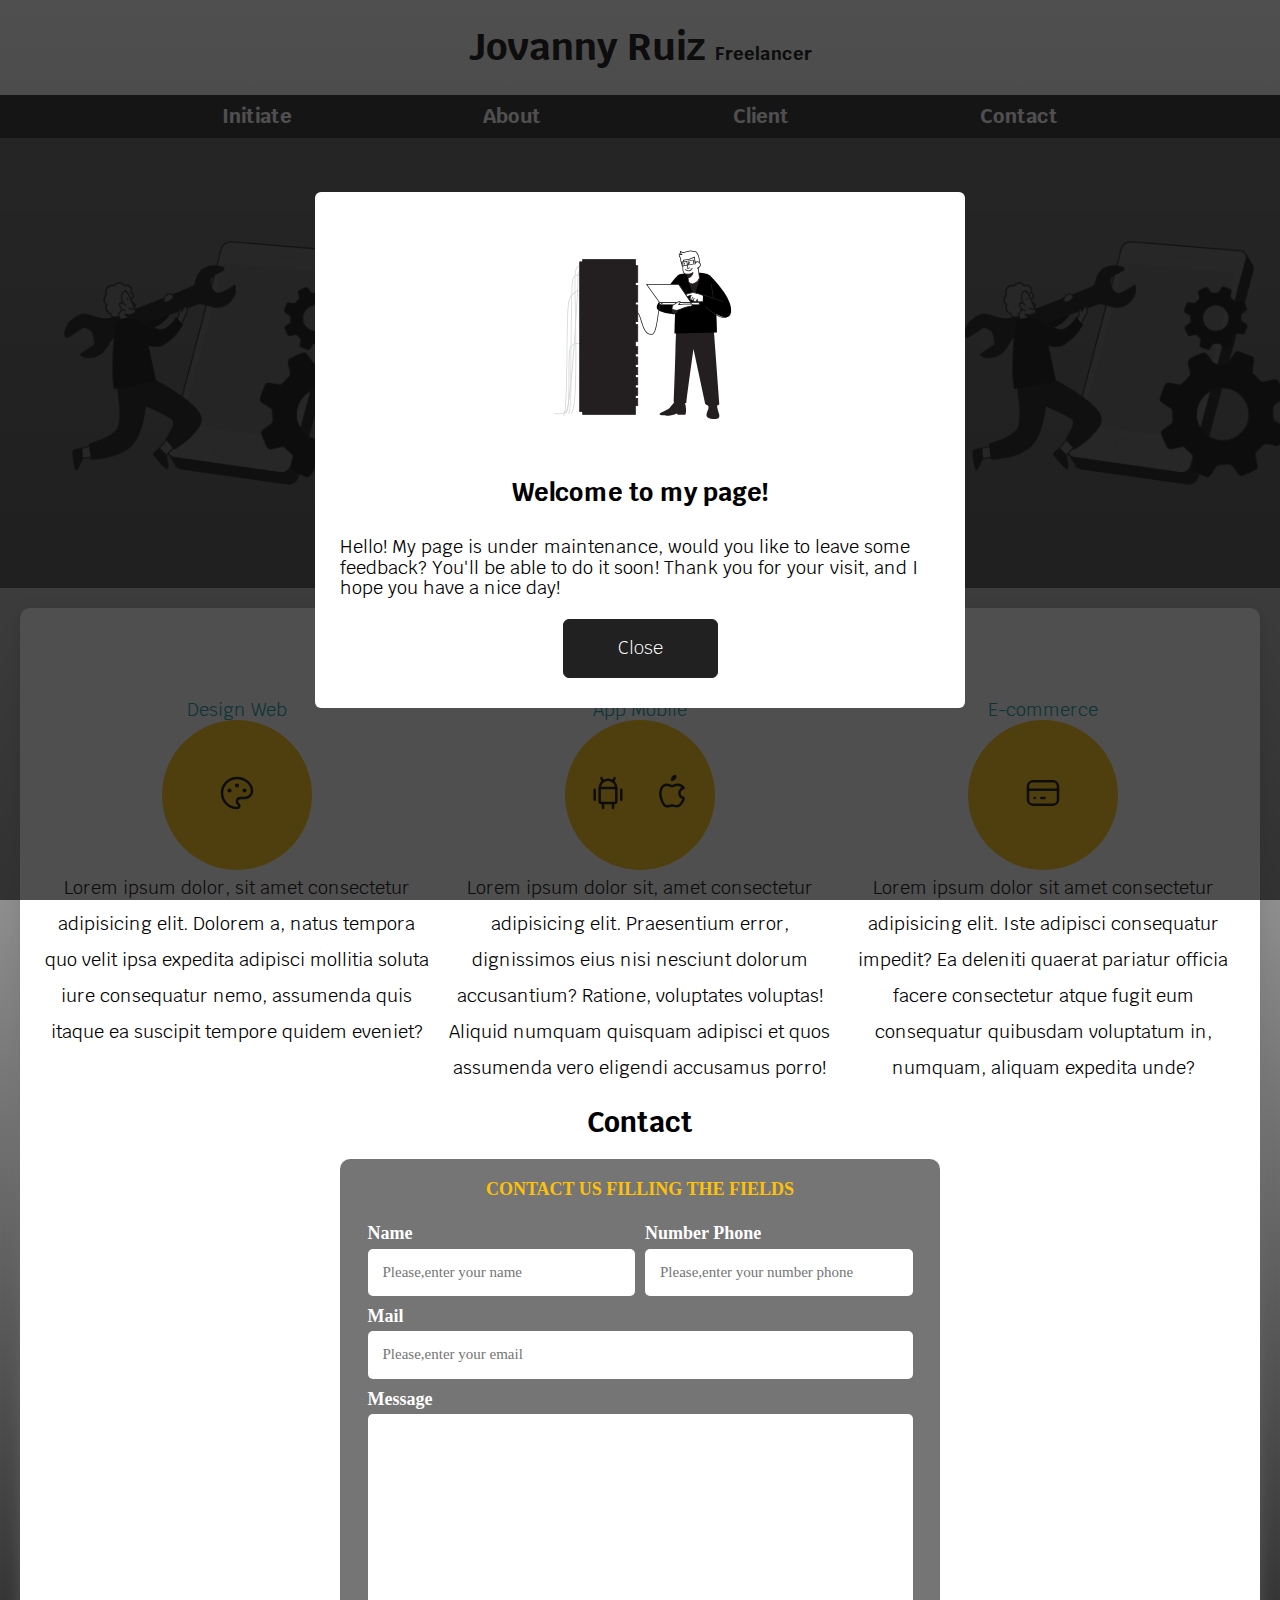
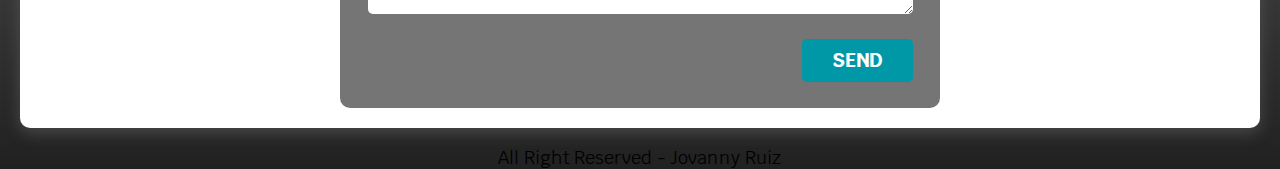
<file: index.html>
<!DOCTYPE html>
<html lang="en">
    <head>
        <meta charset="UTF-8">
        <meta name="description" content="Page of freelancer, this is my firts test programming with 3 languages">
        <meta name="robots" content="">
        <meta name="viewport" content="width=device-width,initial-scale=1.0">
        <title>Freelancer</title>
        <link rel="stylesheet" href="./normalize.css">
        <link rel="preload" href="./index.css" as="style">
        <link rel="stylesheet" href="./index.css">
        <link href="https://fonts.googleapis.com/css2?family=Krub:wght@400;700&display=swap" rel="stylesheet">
        <link rel="icon" type="image/x-icon" href="./img/icons8-desarrollador-16.png"/>
    </head>
    <body>
        <header>
            <h1 class="title-page">Jovanny Ruiz <span>Freelancer</span> </h1>
        </header>
        <section class="container-nav">

            <nav class="nav-main container">
                <a id="button-initiate" href="#">Initiate</a>
                <a id="button-about" href="./us.html">About</a>
                <a id="button-client" href="#">Client</a>
                <a id="button-contact" href="#">Contact</a>
            </nav>

        </section>

        <section class="container-hero ">
            <section class="contain-hero">
                <h2>Design and Development Web</h2>

                <div class="container-ubication">
                        <svg xmlns="http://www.w3.org/2000/svg" class="icon icon-tabler icon-tabler-map-pin" width="88" height="88" viewBox="0 0 24 24" stroke-width="1.5" stroke="#ffc107" fill="none" stroke-linecap="round" stroke-linejoin="round">
                            <path stroke="none" d="M0 0h24v24H0z" fill="none"/>
                            <circle cx="12" cy="11" r="3" />
                            <path d="M17.657 16.657l-4.243 4.243a2 2 0 0 1 -2.827 0l-4.244 -4.243a8 8 0 1 1 11.314 0z" />
                        </svg>
                    <p>Medellin,Colombia</p>
                </div>
                
                    <a class="button" id="contact-first" href="#">Contact</a>
    
            </section> <!--contain hero-->
        </section> <!--container hero-->

        <main class="container shadow">
    
            <h2>My Services</h2>
            
            <div class="services">
        
                <section class="service">
                    <a href=""><h3>Design Web</h3></a>

                    <div class="icons">
                        <a>
                            <svg xmlns="http://www.w3.org/2000/svg" class="icon icon-tabler icon-tabler-palette" width="40" height="40" viewBox="0 0 24 24" stroke-width="1.5" stroke="#000000" fill="none" stroke-linecap="round" stroke-linejoin="round">
                                <path stroke="none" d="M0 0h24v24H0z" fill="none"/>
                                <path d="M12 21a9 9 0 1 1 0 -18a9 8 0 0 1 9 8a4.5 4 0 0 1 -4.5 4h-2.5a2 2 0 0 0 -1 3.75a1.3 1.3 0 0 1 -1 2.25" />
                                <circle cx="7.5" cy="10.5" r=".5" fill="currentColor" />
                                <circle cx="12" cy="7.5" r=".5" fill="currentColor" />
                                <circle cx="16.5" cy="10.5" r=".5" fill="currentColor" />
                            </svg>
                        </a>
                    </div>
            
                    <p>Lorem ipsum dolor, sit amet consectetur adipisicing elit. Dolorem a, natus tempora quo velit ipsa expedita adipisci mollitia soluta iure consequatur nemo, assumenda quis itaque ea suscipit tempore quidem eveniet?</p>
                </section>
        
                <section class="service">
                    <a href=""><h3>App Mobile</h3></a>

                    <div class="icons">
                        <a>
                            <svg xmlns="http://www.w3.org/2000/svg" class="icon icon-tabler icon-tabler-brand-android" width="40" height="40" viewBox="0 0 24 24" stroke-width="1.5" stroke="#000000" fill="none" stroke-linecap="round" stroke-linejoin="round">
                                <path stroke="none" d="M0 0h24v24H0z" fill="none"/>
                                <line x1="4" y1="10" x2="4" y2="16" />
                                <line x1="20" y1="10" x2="20" y2="16" />
                                <path d="M7 9h10v8a1 1 0 0 1 -1 1h-8a1 1 0 0 1 -1 -1v-8a5 5 0 0 1 10 0" />
                                <line x1="8" y1="3" x2="9" y2="5" />
                                <line x1="16" y1="3" x2="15" y2="5" />
                                <line x1="9" y1="18" x2="9" y2="21" />
                                <line x1="15" y1="18" x2="15" y2="21" />
                            </svg>
                        </a>
    
                        <a>
                            <svg xmlns="http://www.w3.org/2000/svg" class="icon icon-tabler icon-tabler-brand-apple" width="40" height="40" viewBox="0 0 24 24" stroke-width="1.5" stroke="#000000" fill="none" stroke-linecap="round" stroke-linejoin="round">
                                <path stroke="none" d="M0 0h24v24H0z" fill="none"/>
                                <path d="M9 7c-3 0 -4 3 -4 5.5c0 3 2 7.5 4 7.5c1.088 -.046 1.679 -.5 3 -.5c1.312 0 1.5 .5 3 .5s4 -3 4 -5c-.028 -.01 -2.472 -.403 -2.5 -3c-.019 -2.17 2.416 -2.954 2.5 -3c-1.023 -1.492 -2.951 -1.963 -3.5 -2c-1.433 -.111 -2.83 1 -3.5 1c-.68 0 -1.9 -1 -3 -1z" />
                                <path d="M12 4a2 2 0 0 0 2 -2a2 2 0 0 0 -2 2" />
                            </svg>
                        </a>
                    </div>
            
                    <p>Lorem ipsum dolor sit, amet consectetur adipisicing elit. Praesentium error, dignissimos eius nisi nesciunt dolorum accusantium? Ratione, voluptates voluptas! Aliquid numquam quisquam adipisci et quos assumenda vero eligendi accusamus porro!</p>
                </section>
                <section class="service">
                    <a href=""><h3>E-commerce</h3></a>

                    <div class="icons">
                        <a>
                            <svg xmlns="http://www.w3.org/2000/svg" class="icon icon-tabler icon-tabler-credit-card" width="40" height="40" viewBox="0 0 24 24" stroke-width="1.5" stroke="#000000" fill="none" stroke-linecap="round" stroke-linejoin="round">
                                <path stroke="none" d="M0 0h24v24H0z" fill="none"/>
                                <rect x="3" y="5" width="18" height="14" rx="3" />
                                <line x1="3" y1="10" x2="21" y2="10" />
                                <line x1="7" y1="15" x2="7.01" y2="15" />
                                <line x1="11" y1="15" x2="13" y2="15" />
                            </svg>
                        </a>
                    </div>
            
                    <p>Lorem ipsum dolor sit amet consectetur adipisicing elit. Iste adipisci consequatur impedit? Ea deleniti quaerat pariatur officia facere consectetur atque fugit eum consequatur quibusdam voluptatum in, numquam, aliquam expedita unde?</p>
                </section>

            </div> <!--.services-->

            <section>
                <h2>Contact</h2>
    
                <form class="form">
                    <fieldset>
                        <legend>Contact us filling the fields</legend>
    
                        <div class="container-fields">
                            <div class="field">
                                <label>Name</label>
                                <input type="text" autocomplete="name" placeholder="Please,enter your name" class="input-text">
                            </div>                
            
                            <div class="field">
                                <label>Number Phone</label>
                                <input type="number" autocomplete="tel" placeholder="Please,enter your number phone" class="input-text">
                            </div>
            
                            <div class="field">
                                <label>Mail</label>
                                <input type="email" autocomplete="email" placeholder="Please,enter your email" class="input-text">
                            </div>
            
                            <div class="field">
                                <label>Message</label>
                                <textarea class="input-text"></textarea>
                            </div>
                        </div> <!--.container-fields--> 
        
                        <div class="align-right flex">
                            <input type="submit" value="Send" class="w-sm-100 button" id="btns-form-send">
                        </div>
                    </fieldset>
                </form>
            </section>

            <section class="modal modal__show" id="modal">
                <div class="modal__container">
                    <img src="img/Data maintenance_Flatline.svg" class="modal__img" alt="https://www.manypixels.co/gallery">
                    <h2 class="modal__title">Welcome to my page!</h2>
                    <p class="modal__paragraph">Hello! My page is under maintenance, would you like to leave some feedback? You'll be able to do it soon! Thank you for your visit, and I hope you have a nice day!</p>
                    <a href="#" class="modal__close" id="btns__close">Close</a>
                </div>
            </section>
        </main>
    
        <footer>
            <p>All Right Reserved - Jovanny Ruiz</p>
        </footer>
    </body>
    <script src="./index.js"></script>
</html>
</file>
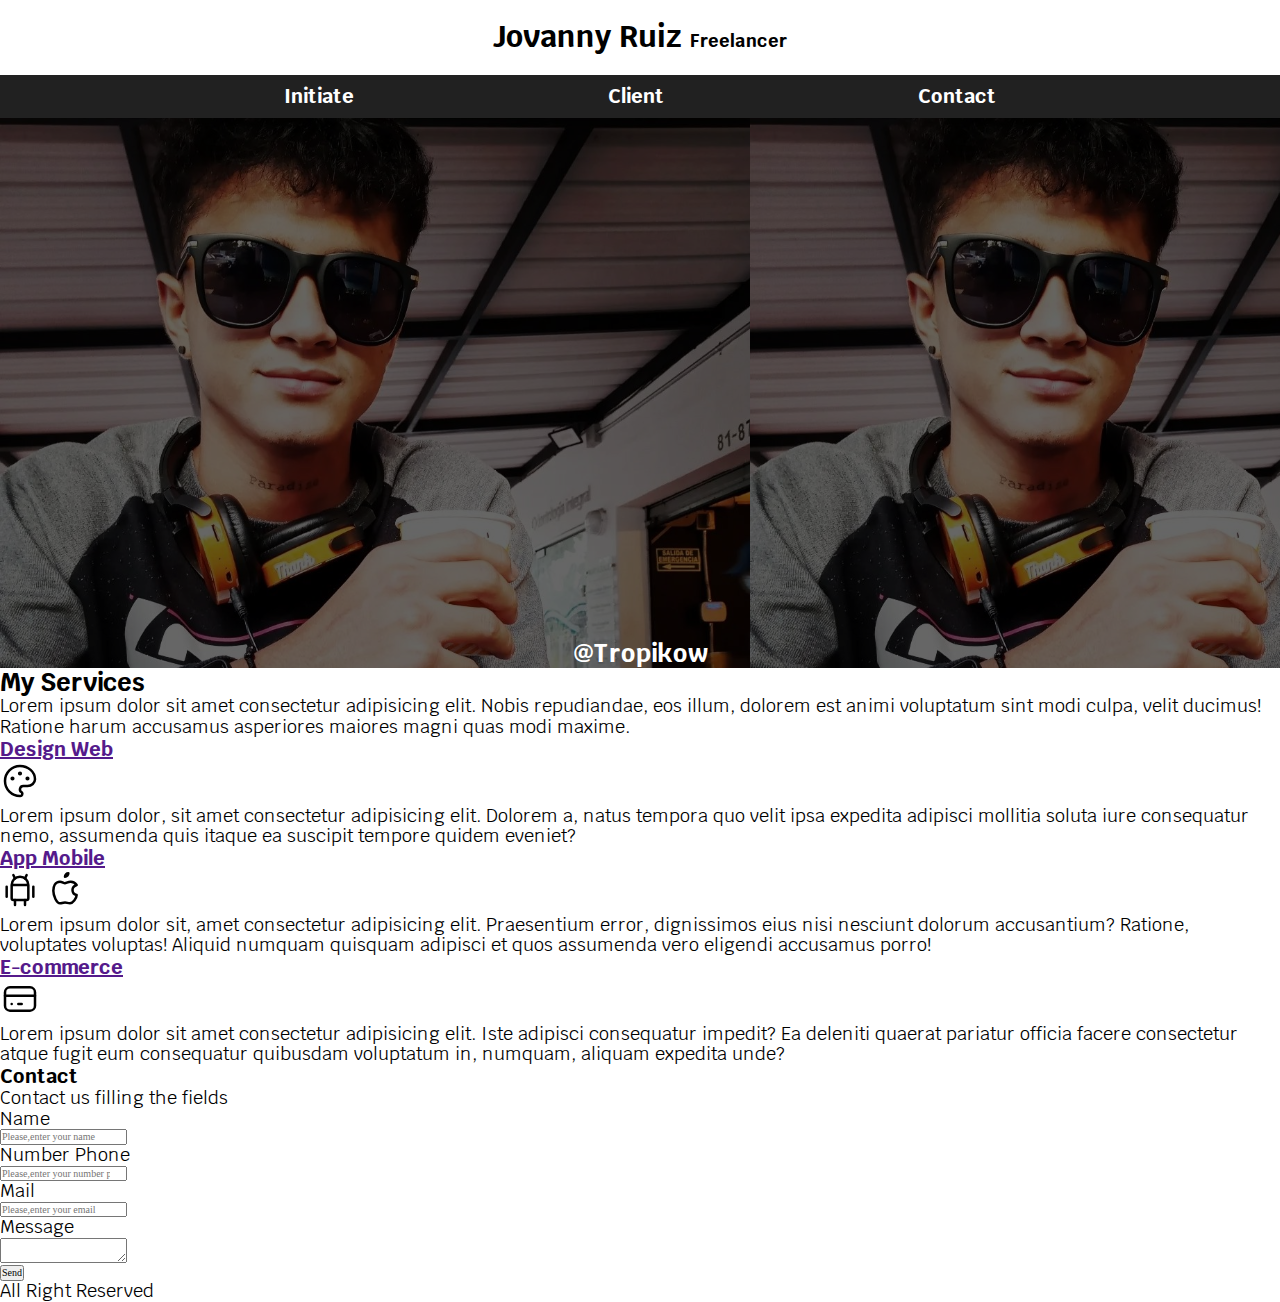
<file: us.html>
<!DOCTYPE html>
<html lang="en">
    <head>
        <meta charset="UTF-8">
        <meta name="description" content="Page of freelancer, this is my firts test programming with 3 languages">
        <meta name="robots" content="">
        <meta name="viewport" content="width=device-width,initial-scale=1.0">
        <title>Us</title>
        <link rel="stylesheet" href="./normalize.css">
        <link rel="preload" href="./us.css" as="style">
        <link rel="stylesheet" href="./us.css">
        <link href="https://fonts.googleapis.com/css2?family=Krub:wght@400;700&display=swap" rel="stylesheet">
        <link rel="icon" type="image/x-icon" href="./img/icons8-desarrollador-16.png"/>
    </head>
    <body>
        <header>
            <h1 class="title-page">Jovanny Ruiz <span>Freelancer</span> </h1>
        </header>
        <section class="container-nav">

            <nav class="nav-main container">
                <a id="button-initiate" href="./index.html">Initiate</a>
                <a id="button-client" href="#">Client</a>
                <a id="button-contact" href="#">Contact</a>
            </nav>

        </section>
        <main>
            <section class="container-hero">
                <section class="contain-hero">
                    <h2>@Tropikow</h2>
                </section>
            </section>
    
            <section>
                <h2>My Services</h2>
    
                <p>Lorem ipsum dolor sit amet consectetur adipisicing elit. Nobis repudiandae, eos illum, dolorem est animi voluptatum sint modi culpa, velit ducimus! Ratione harum accusamus asperiores maiores magni quas modi maxime.</p>
            </section>
    
            <section>
                <a href=""><h3>Design Web</h3></a>

                <a>
                    <svg xmlns="http://www.w3.org/2000/svg" class="icon icon-tabler icon-tabler-palette" width="40" height="40" viewBox="0 0 24 24" stroke-width="1.5" stroke="#000000" fill="none" stroke-linecap="round" stroke-linejoin="round">
                        <path stroke="none" d="M0 0h24v24H0z" fill="none"/>
                        <path d="M12 21a9 9 0 1 1 0 -18a9 8 0 0 1 9 8a4.5 4 0 0 1 -4.5 4h-2.5a2 2 0 0 0 -1 3.75a1.3 1.3 0 0 1 -1 2.25" />
                        <circle cx="7.5" cy="10.5" r=".5" fill="currentColor" />
                        <circle cx="12" cy="7.5" r=".5" fill="currentColor" />
                        <circle cx="16.5" cy="10.5" r=".5" fill="currentColor" />
                      </svg>
                </a>
        
                <p>Lorem ipsum dolor, sit amet consectetur adipisicing elit. Dolorem a, natus tempora quo velit ipsa expedita adipisci mollitia soluta iure consequatur nemo, assumenda quis itaque ea suscipit tempore quidem eveniet?</p>
            </section>
    
            <section>
                <a href=""><h3>App Mobile</h3></a>

                <a>
                    <svg xmlns="http://www.w3.org/2000/svg" class="icon icon-tabler icon-tabler-brand-android" width="40" height="40" viewBox="0 0 24 24" stroke-width="1.5" stroke="#000000" fill="none" stroke-linecap="round" stroke-linejoin="round">
                        <path stroke="none" d="M0 0h24v24H0z" fill="none"/>
                        <line x1="4" y1="10" x2="4" y2="16" />
                        <line x1="20" y1="10" x2="20" y2="16" />
                        <path d="M7 9h10v8a1 1 0 0 1 -1 1h-8a1 1 0 0 1 -1 -1v-8a5 5 0 0 1 10 0" />
                        <line x1="8" y1="3" x2="9" y2="5" />
                        <line x1="16" y1="3" x2="15" y2="5" />
                        <line x1="9" y1="18" x2="9" y2="21" />
                        <line x1="15" y1="18" x2="15" y2="21" />
                      </svg>
                </a>

                <a>
                    <svg xmlns="http://www.w3.org/2000/svg" class="icon icon-tabler icon-tabler-brand-apple" width="40" height="40" viewBox="0 0 24 24" stroke-width="1.5" stroke="#000000" fill="none" stroke-linecap="round" stroke-linejoin="round">
                        <path stroke="none" d="M0 0h24v24H0z" fill="none"/>
                        <path d="M9 7c-3 0 -4 3 -4 5.5c0 3 2 7.5 4 7.5c1.088 -.046 1.679 -.5 3 -.5c1.312 0 1.5 .5 3 .5s4 -3 4 -5c-.028 -.01 -2.472 -.403 -2.5 -3c-.019 -2.17 2.416 -2.954 2.5 -3c-1.023 -1.492 -2.951 -1.963 -3.5 -2c-1.433 -.111 -2.83 1 -3.5 1c-.68 0 -1.9 -1 -3 -1z" />
                        <path d="M12 4a2 2 0 0 0 2 -2a2 2 0 0 0 -2 2" />
                      </svg>
                </a>
        
                <p>Lorem ipsum dolor sit, amet consectetur adipisicing elit. Praesentium error, dignissimos eius nisi nesciunt dolorum accusantium? Ratione, voluptates voluptas! Aliquid numquam quisquam adipisci et quos assumenda vero eligendi accusamus porro!</p>
            </section>
            <section>
                <a href=""><h3>E-commerce</h3></a>

                <a>
                    <svg xmlns="http://www.w3.org/2000/svg" class="icon icon-tabler icon-tabler-credit-card" width="40" height="40" viewBox="0 0 24 24" stroke-width="1.5" stroke="#000000" fill="none" stroke-linecap="round" stroke-linejoin="round">
                        <path stroke="none" d="M0 0h24v24H0z" fill="none"/>
                        <rect x="3" y="5" width="18" height="14" rx="3" />
                        <line x1="3" y1="10" x2="21" y2="10" />
                        <line x1="7" y1="15" x2="7.01" y2="15" />
                        <line x1="11" y1="15" x2="13" y2="15" />
                      </svg>
                </a>
        
                <p>Lorem ipsum dolor sit amet consectetur adipisicing elit. Iste adipisci consequatur impedit? Ea deleniti quaerat pariatur officia facere consectetur atque fugit eum consequatur quibusdam voluptatum in, numquam, aliquam expedita unde?</p>
            </section>
    
            <section>
                <h3>Contact</h3>

                <form>

                    <p>Contact us filling the fields</p>

                    <section>
                        <label><p>Name</p></label>
                        <input type="text" autocomplete="name" placeholder="Please,enter your name">
                    </section>                

                    <section>
                        <label><p>Number Phone</p></label>
                        <input type="number" autocomplete="tel" placeholder="Please,enter your number phone">
                    </section>

                    <section>
                        <label><p>Mail </p></label>
                        <input type="email" autocomplete="email" placeholder="Please,enter your email">
                    </section>

                    <section>
                        <label><p>Message</p></label>
                        <textarea></textarea>
                    </section>

                    <input type="submit" value="Send">
                </form>
            </section>
        </main>
    
        <footer>
            <p>All Right Reserved</p>
        </footer>
    </body>
    <script src="./index.js"></script>
</html>
</file>
<file: index.css>
:root{
    --fontmain : 'Krub', sans-serif;
    --colorwhite : #ffffff;
    --colorblack : #212121;
    --colorgray : #757575;
    --colormain : #ffc107;
    --colorsecundary : #0097a7;
    --colorgrayhight: #DFE9F3;
}
*{
    box-sizing: border-box;
    box-sizing: inherit;
    margin: 0;
    padding: 0;
}
/* global */
html{
    font-size: 62.5%; /*1rem = 10px*/
    scroll-snap-type: y mandatory;
}
body{
    background-image: linear-gradient(to top, var(--colorblack),var(--colorwhite) 100%);
}
.shadow{
    -webkit-box-shadow: 0px 5px 15px 0px rgba(112,112,112,0.48);
    -moz-box-shadow: 0px 5px 15px 0px rgba(112,112,112,0.48);
    box-shadow: 0px 5px 15px 0px rgba(112,112,112,0.48);
    background-color: var(--colorwhite);
    padding: 2rem;
    border-radius: 1rem;
}
h1,h2,h3,p,a{
    font-family: var(--fontmain);
}
h1{
    font-size: 3.8rem;
}
h1 span {
    font-size: 1.8rem;
}
h2{
    font-size: 2.8rem;
}
h3{
    font-size: 1.8rem;
}
p,a,label,legend{
    font-size: 1.8rem;
}
h1,h2,h3{
    text-align: center;
}
/* utilities */
.w-sm-100{
    width: 100%;
}
.flex{
    display: flex;
}
.align-right{
    justify-content: flex-end;
}
/* class */
.container-nav{
    background-color: var(--colorblack);
}
.nav-main{
    display: flex;
    justify-content: space-evenly;
}
.nav-main a{
    color: var(--colorwhite);
    text-decoration: none;
    font-size: 2rem;
    font-weight: 700;
    padding: 1rem;
}
.nav-main a:hover{
    background-color: var(--colormain);
    color: var(--colorblack);
}
.container{
    max-width: 120rem;
    margin : 0 auto;
}

.container-hero{
    background-image: url(./img/Phone\ maintenance_Flatline.png);   
    background-size: contain;
    height: 45rem;
    width: 100%;
    position: relative;
    margin-bottom: 2rem;
}
.contain-hero{
    display: flex;
    flex-direction: column;
    justify-content: space-evenly;
    text-align: center;
    position: absolute;
    width: 100%;
    height: 100%;
    background-color: rgba(0 0 0 / 60%);
}
.contain-hero h2,.contain-hero p{
    color: var(--colorwhite);
}
.container-ubication{
    display: flex;
    justify-content: center;
    align-items: flex-end;
}
.button{
    margin-top: 1rem;
    padding: 1rem 3rem;
    font-family: var(--fontmain);
    font-size: 2rem;
    background-color: var(--colorsecundary);
    border: none;
    text-transform: uppercase;
    font-weight: 700;
    border-radius: .5rem;
    text-align: center;
    color: var(--colorwhite);
    text-decoration: none;
}
.contain-hero .button{
    margin: 0 auto;
}
.button:hover{
    background-color: #016a75;
    cursor: pointer;
}
.shadow h2{
    padding: 2rem;
}
.service , .nav-main , footer{
    scroll-snap-align: center;
    scroll-snap-stop: always;
}
.service{
    display: flex;
    flex-direction: column;
    align-items: center;
}
.service p{
    line-height: 2;
    text-align: center;
}
.service h3{
    color: var(--colorsecundary);
    font-weight: normal;
}
.service a{
    text-decoration: none;
}
.service .icons{
    display: flex;
    justify-content: space-evenly;
    align-items: center;
    height: 15rem;
    width: 15rem;
    background-color: var(--colormain);
    border-radius: 50%;
}
.form{
    box-sizing: border-box;
    background-color: var(--colorgray);
    width: min(60rem,100%);
    margin: 0 auto;
    padding: 2rem;
    border-radius: 1rem;
}
.form legend{
    color: var(--colormain);
    text-align: center;
    text-transform: uppercase;
    font-weight: 700;
    margin-bottom: 2rem;
}
.form fieldset{
    border: none;
}
.field{
    margin-bottom: 1rem;
}
.field label{
    color: var(--colorwhite);
    font-weight: bold;
    margin-bottom: .5rem;
    display: block;
}
.input-text{
    box-sizing: border-box;
    width: 100%;
    border: none;
    padding: 1.5rem;
    border-radius: .5rem;
    font-size: 1.5rem;
}
.field textarea{
    height: 20rem;
}
.modal{
    display: flex;
    position: fixed;
    top: 0;
    bottom: 0;
    right: 0;
    left: 0;
    background-color: #111111bd;
    opacity: 0;
    pointer-events: none;
    transition: opacity .6s;
}
.modal__container{
    display: grid;
    grid-auto-columns: 100%;
    gap: 1em;
    place-items: center;
    margin: auto;
    width: 90%;
    max-width: 60rem;
    max-height: 90%;
    background-color: var(--colorwhite);
    border-radius: 0.6rem;
    padding: 3em 2.5em;
}
.modal__title{
    font-size: 2.5rem;
}
.modal__paragraph{
    margin-bottom: 1rem;
}
.modal__img{
    width: 90%;
    max-width: 30rem;
}
.modal__close{
    display: inline-block;
    text-decoration: none;
    color: white;
    background-color: var(--colorblack);
    padding: 1em 3em;
    border: 0.1rem solid var(--colorblack);
    border-radius: 0.6rem;
    font-weight: 300;
    transition: background-color .3s;
}
.modal__close:hover{
    color: var(--colorblack);
    background-color: var(--colorwhite);
}
.modal__show{
    opacity: 1;
    pointer-events: unset;
    transition: opacity .6s;
}

footer{
    margin-top: 2rem;
    text-align: center;
}
@media (min-width: 768px) {
    .services{
        display: grid;
        grid-template-columns: repeat(3,1fr);
        column-gap: 1rem;
    }
    .w-sm-100{
        width: auto;
        margin-top: 5rem;
    }
    .container-fields{
        display: grid;
        grid-template-columns: repeat(2,1fr);
        grid-template-rows: auto auto 20rem;
        column-gap: 1rem;
    }
    .field:nth-child(3),.field:nth-child(4){
        grid-column: 1 / 3;
    }
}
@media (max-width: 768px) {
   .nav-main{
    flex-direction: column;
    text-align: center;
   }
   .contact{
    width: 80%;
   }
}
</file>
<file: us.css>
:root{
    --fontmain : 'Krub', sans-serif;
    --colorwhite : #ffffff;
    --colorblack : #212121;
    --colorgray : #757575;
    --colormain : #ffc107;
    --colorsecundary : #0097a7;
}
*,*:before,*:after{
    box-sizing: border-box;
    box-sizing: inherit;
    margin: 0;
    padding: 0;
}
/* global */
html{
    font-size: 62.5%;
}
h1,h2,h3,p,a{
    font-family: var(--fontmain);
}
h1{
    font-size: 3rem;
}
h1 span {
    
    font-size: 1.8rem;
}
h2{
    font-size: 2.5rem;
}
h3{
    font-size: 2rem;
}
p,a{
    font-size: 1.8rem;
}
/* class */
.title-page{
    text-align: center;
}
.container-nav{
    background-color: var(--colorblack);
}
.nav-main{
    display: flex;
    justify-content: space-evenly;
}
.nav-main a{
    color: var(--colorwhite);
    text-decoration: none;
    font-size: 2rem;
    font-weight: 700;
    padding: 1rem;
}
.nav-main a:hover{
    background-color: var(--colormain);
    color: var(--colorblack);
}
.container{
    max-width: 120rem;
    margin : 0 auto;
}

.container-hero{
    background-image: url(./img/280667863_729219654776338_1736105155582849299_n.jpg);
    background-size: cover;
    height: 55rem;
    position: relative;
    background-position: top top;
    background-size: 75rem;
}
@media (max-width:756px ) {
   .container-hero{
    background-size: 45rem;
    background-position: center center;
   }
}
.contain-hero{
    display: flex;
    flex-direction: column;
    justify-content: end;
    text-align: center;
    position: absolute;
    width: 100%;
    height: 100%;
    background-color: rgba(0 0 0 / 60%);
}
.contain-hero h2,.contain-hero p{
    color: var(--colorwhite);
}
@media (max-width: 768px) {
   .nav-main{
    flex-direction: column;
    text-align: center;
   }
}
</file>
